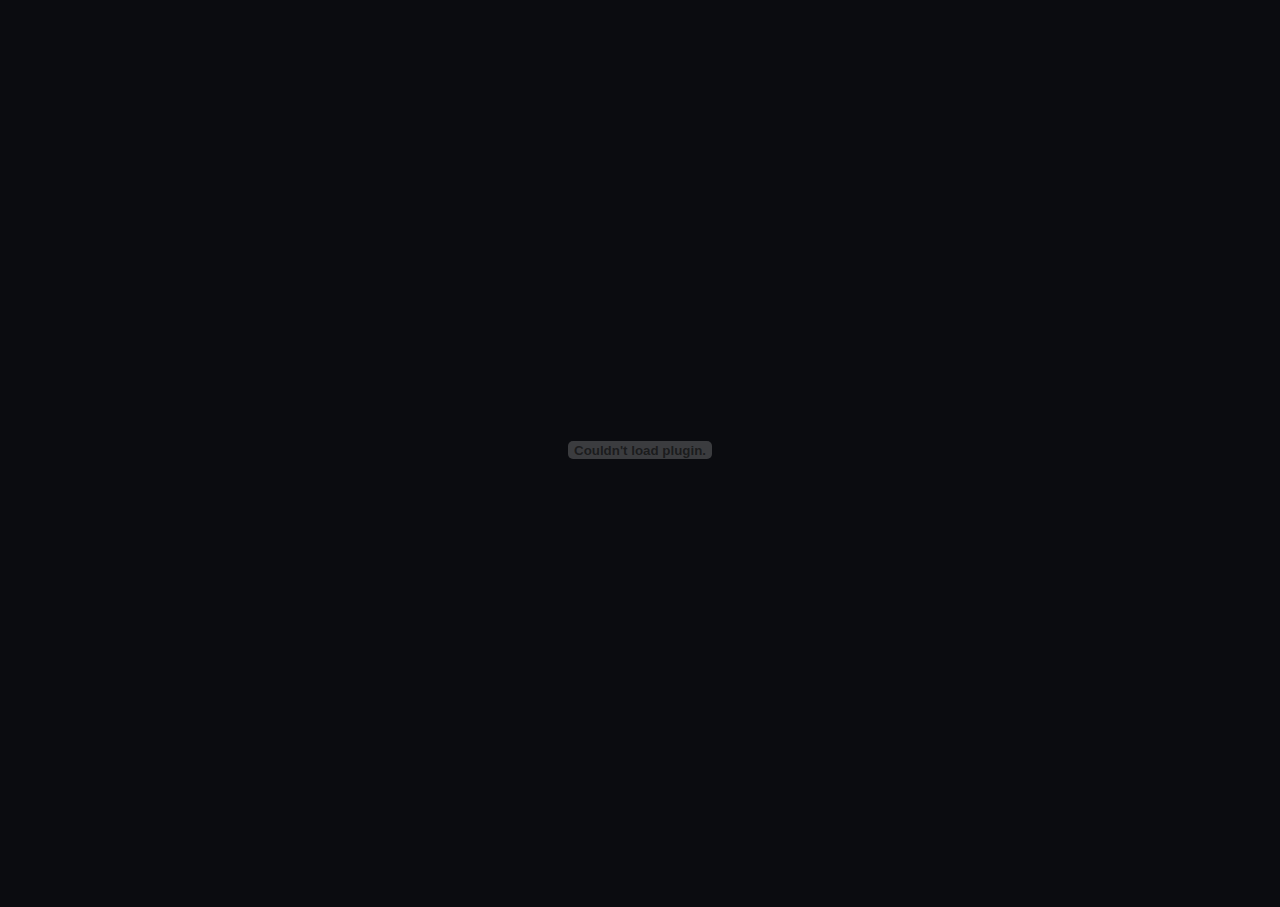
<file: sobre-mi/ver-cv.html>
<!DOCTYPE html>
<html lang="en">
<head>
    <meta charset="UTF-8">
    <meta name="viewport" content="width=device-width, initial-scale=1.0">
    <title>Portafolio web | Curriculum vitae</title>

    <!--==== Reset de estilos ====-->
    <link rel="stylesheet" href="../css/style-reset.css">

    <!--==== Estilos ====-->
    <link rel="stylesheet" href="../css/style.css">
</head>
<body>
    <embed src="../src/CV - Javier Armando Carranza Garcia.pdf" type="application/pdf">
</body>
</html>
</file>
<file: css/style.css>
*{
    font-size: 18px;
    font-family: 'poppins';
    color: #C5C6C8;
    font-weight: bold;
    user-select: none;
}

@media only screen and (max-width: 1100px){
    *{
        font-size: 16px;
    }
}


@media only screen and (max-width: 768px) {
    *{
        font-size: 14px;
    }
}

body{
    background-color: #0B0C10;
}

/*    **********************************************************
 *    **    ESTILOS PARA EL BOTON DE SCROLL HACIA EL INICIO   **
 *    **********************************************************
 */

.scrollTop{
    position: fixed;
    bottom: 5px;
    right: 5px;
    width: 1.8em;
    height: 1.8em;
    display: flex;
    align-items: center;
    justify-content: center;
    background-color: #46A29E;
    color: #0B0C10;
    border-radius: 50%;
    font-size: 1.7em;
    z-index: 100;
}

/*    *********************************************************************
 *    **    FIN DE LOS ESTILOS PARA EL BOTON DE SCROLL HACIA EL INICIO   **
 *    *********************************************************************
 */
/*    ***********************************************
 *    **    ESTILOS PARA LOS CONTROLES GENERALES   **
 *    ***********************************************
 */

/*=== Reglas para el estilo de los botones ===*/
button, .button{
    padding: 10px 25px;
    background-color: #66FCF1;
    border-radius: 10px;
    color: #0B0C10;
    font-weight: bold;
    transition: all 0.3s;
    width: fit-content;
}

button:hover, .button:hover{
    background-color: #46A29E;
}

/*=== Reglas para el estilo del titulo de cada sección ===*/
.title{
    font-size: 1.78em;
    font-weight: bold;
    color: #0B0C10;
    display: flex;
    justify-content: space-between;
    align-items: center;
}

.title__text{
    background-color: #66FCF1;
    display: inline;
    padding: 10px 60px;
    width: auto;
    min-width: max-content;
    clip-path: polygon(12% 0, 100% 0%, 88% 100%, 0 100%);
}

.title__line{
    background-color: #66FCF1;
    height: 1px;
    width: 100%;
}

@media only screen and (max-width: 1100px){
    .title{
        font-size: 1.78em;
    }
    
    .title__text{
        padding: 10px 60px;
    }
}


@media only screen and (max-width: 768px){
    .title{
        font-size: 1em;
    }
    
    .title__text{
        padding: 5px 20px;
    }
}

@media only screen and (max-width: 480px){
    .title{
        font-size: 1em;
    }
    
    .title__text{
        padding: 5px 20px;
    }
}

/*=== Reglas para los enlaces (exceptuando los del navbar) ===*/
.link{
    color: #46A29E;
    text-decoration: underline;
    padding-top: 1em;
}

.link:hover{
    color: #66FCF1;
}

/*    ***********************************************************
 *    **     FIN DE LOS ESTILOS PARA LOS CONTROLES GENERALES   **
 *    ***********************************************************
 */
/*    *********************************
 *    **    ESTILOS PARA EL HEADER   **
 *    *********************************
 */

.header{
    width: 100%;
    display: flex;
    height: 64px;
    padding: 24px;
    justify-content: space-between;
    background-color: #0B0C10;
}

.header__title{
    font-size: 2.5em;
    font-weight: bold;
    color: #46A29E;
}

.header > #openMenuResponsive{
    display: none;
    padding: 0px;
    width: auto;
    height: 1.2em;
    font-size: 1.2em;
    color: #46A29E;
}

.header__navbar{
    display: flex;
    flex-wrap: wrap;
    gap: 24px;
    width: max-content;
    color: #46A29E;
    font-weight: bold;
}

.header__navbar-responsive-container_navbar > #closeMenuResponsive{
    display: none;
    margin: 0 10px 10px;
    font-size: 1.5em;
}

.header__navbar > a:hover{
    color: #66FCF1;
}

.header__navbar-responsive-container_navbar{
    display: none;
    position: fixed;
    z-index: 10000000;
    top: 0;
    right: -100%;
    width: 100%;
    height: 100vh;
    background-color: #1F2833;
    flex-direction: column;
    align-items: end;
    gap: 0px;
    padding: 10px 0px;
    transition: all 0.8s;
    overflow: hidden;
}

@media only screen and (max-width: 1100px){
    .header{
        padding: 24px 18px;
    }

    .header__title{
        font-size: 1.7em;
    }
}

@media only screen and (max-width: 860px) {
    .header{
        padding: 16px;
        height: 45px;
    }

    .header > #openMenuResponsive{
        display: block;
    }

    .header__title{
        font-size: 1.5em;
    }

    .header__navbar{
        display: none;
    }

    .header__navbar-responsive-container_navbar{
        display: flex;
    }

    .header__navbar-responsive-container_navbar > #closeMenuResponsive{
        display: block;
    }

    .header__navbar-responsive-container_navbar > a{
        padding: 10px 20px;
        width: 100%;
    }
}

/*    *********************************************
 *    **     FIN DE LOS ESTILOS PARA EL HEADER   **
 *    *********************************************
 */
/*    **********************************
 *    **     ESTILOS PARA EL INICIO   **
 *    **********************************
 */

.start{
    height: calc(100vh - 64px);
    display: flex;
    justify-content: space-between;
    align-items: center;
    margin: 0 24px;
}

.start__info{
    width: 40%;
    font-weight: bold;
}

.start__info > h3{
    font-size: 1.3em;
    margin: 15px 0;
}

.start__info > p{
    margin: 20px 0 30px;
    text-align: justify;
}

.start__svg{
    width: 50%;
}

.start__svg > svg{
    width: 100%;
    height: 100%;
}

@media only screen and (max-width: 1100px){
    .start{
        height: calc(100vh - 50px);
    }

}

@media only screen and (max-width: 768px){
    .start{
        flex-direction: column;
        justify-content: space-around;  
        margin: 0 16px;
        height: max-content;
    }

    .start__info{
        width: 100%
    }

    .start__info > p{
        text-align: left;
    }

    .start__svg{
        margin-top: 25px;
        width: 100%;
    }
}

/*    *********************************************
 *    **     FIN DE LOS ESTILOS PARA EL INICIO   **
 *    *********************************************
 */
/*    **********************************************************
 *    **     ESTILOS PARA LOS CONTENEDORES DE LAS SECCIONES   **
 *    **********************************************************
 */

.about, .abilities, .projects, .contact{
    height: 100vh;
    margin: 0 24px;
    padding-top: 24px;
}

@media only screen and (max-width: 768px){
    .about, .abilities .projects{
        margin: 0 16px;
        padding-top: 0px;
    }

    .projects, .abilities{
        height: max-content;
    }
}

/*    ********************************************************************* 
 *    **     FIN DE LOS ESTILOS PARA LOS CONTENEDORES DE LAS SECCIONES   **
 *    *********************************************************************
 */
/*    ********************************************
 *    **     ESTILOS PARA LA INTRO "SOBRE MI"   **
 *    ********************************************
 */


.about{
    min-height: 100vh;
    height: max-content;
    display: grid;
    grid-template-rows: 50px 1fr;
}

.about__content-container{
    display: flex;
    justify-content: space-between;
    align-items: center;
    min-height: 100%;
    height: max-content;
}

.about__content-container > i{
    font-size: 16em;
}

.about__content-container__info{
    width: fit-content;
    text-align: justify;
    font-weight: bold;
    padding: 20px;
}

.about__content-container__info > p{
    margin-bottom: 1.5em;
}

@media only screen and (max-width: 1440px){
    .about{
        min-height: 0;
        height: max-content;
    }
}

@media only screen and (max-width: 768px){
    .about__content-container{
        margin-top: 1em;
        flex-direction: column;
        justify-content: space-evenly;
        height: fit-content;
    }

    .about__content-container > i{
        font-size: 5em;
        align-self: first baseline;
    }

    .about__content-container__info{
        padding: 1em 0;
    }

    .about__content-container__info > p{
        margin-bottom: 1em;
    }
}

/*    *******************************************************
 *    **     FIN DE LOS ESTILOS PARA LA INTRO "SOBRE MI"   **
 *    *******************************************************
 */

.education{
    margin: 0 24px;
}

.education-content__table{
    display: flex;
    justify-content: space-between;
    flex-wrap: wrap;
}

.education-content__table-container{
    padding: 20px 0;
}

.education-content__table-container_title > i{
    margin-right: 10px;
    font-size: 22px
}

.education-content__table-container_table{
    width: max-content;
    text-align: center;
    margin-top: 1em;
}

th, td, tr{
    border: 1px solid #fff;
    padding: 10px 35px;
}

th{
    text-decoration: underline;
}

@media only screen and (max-width: 768px){
    .education{
        margin-top: 24px;
    }

    .education-content__table{
        display: flex;
        flex-direction: column;
        width: 100%;
    }

    .education-content__table-container_table{
        width: 100%;
    }

    th, td, tr{
        border: 1px solid #fff;
        padding: 2px 5px;
    }
}

/*    ****************************************
 *    **     ESTILOS PARA LAS HABILIDADES   **
 *    ****************************************
 */

.abilities{
    height: auto;
    display: grid;
    grid-template-rows: 50px 1fr;
    margin-bottom: 2em;
}

.abilities__content{
    margin-top: 2em;
    display: flex;
    flex-direction: column;
    gap: 50px;
    height: 100%;
}

.abilties-container{
    margin-left: 5em;
}

.abilties-container > h4{
    padding-bottom: 10px;
    text-decoration: underline;
}

.abilties-container-double{
    display: flex;
    gap: 10%;
}

.abilties-container__icons-container{
    display: flex;
    flex-wrap: wrap;
    gap: 40px;
    width: auto;
    max-width: 100%;
}

.abilties-container__icons-container-item{
    width: max-content;
    height: min-content;
    text-align: center;
    display: flex;
    flex-direction: column;
    align-items: center;
}

.abilties-container__icons-container-item > p{
    font-size: 14px;
}

.abilties-container__icons-container-item__img-container{
    width: 84px;
    height: 80px;
    background-color: #D9D9D9;
    border-radius: 50%;
    display: flex;
    justify-content: center;
    align-items: center;
    margin-bottom: 2px;
}

.abilties-container__icons-container-item__img-container > img{
    width: 70%;
    height: 70%;
    object-fit: contain;
}

@media only screen and (max-width: 768px){
    .abilities__content{
        margin-top: 0em;  
        gap: 15px;  
    }

    .abilties-container{
        margin-left: 0;
        margin-top: 14px;
    }

    .abilties-container-double{
        display: flex;
        flex-direction: column;
    }

    
    .abilties-container__icons-container{
        gap: 10px;
    }

    .abilties-container__icons-container-item > p{
        font-size: 10px;
    }

    .abilties-container__icons-container-item__img-container{
        width: 60px;
        height: 55px;
    }
}

/*    *************************************************** 
 *    **     FIN DE LOS ESTILOS PARA LAS HABILIDADES   **
 *    ***************************************************
 */ 
/*    ************************************** 
 *    **     ESTILOS PARA LOS PROYECTOS   **
 *    **************************************
 */ 

.projects{
    padding: 0 24px;
    margin: 0;
    height: calc(140vh - 70px);
}

.projects-content-container{
    margin-top: 1em;
    display: grid;
    grid-template-columns: 1fr 1fr 1fr;
    grid-template-rows: 1fr 1fr;
    gap: 1em;
    height: calc(100% - 70px);
}

.projects-content-container__item{
    position: relative;
    overflow: hidden;
    min-height: max-content;
}

.projects-content-container__item > img{
    max-width: 300%;
    width: 200%;
    filter: blur(2px);
}

.projects-content-container__item-info{
    position: absolute;
    bottom: 0;
    left: 0;
    padding: 0 10px;
    background-color: #000000b4;
    width: 100%;
    height: 100%;
}

.projects-content-container__item-info > h5{
    padding: 10px 0;
    font-size: 1.3em;
}

.projects-content-container__item-info, .projects-content-container__item-info li{
    font-size: 16px;
}

.projects-content-container__item-info li{
    list-style: disc;
    margin-left: 1em;
    padding: 0.3em 0;
}

.projects-content-container__item-info .button{
    font-size: 14px;
    padding: 5px 20px;
    position: absolute;
    bottom: 10px;
    left: calc(50% - 65px);
}

@media only screen and (max-width: 1440px){
    .projects{
        height: 100vh;
    }
}

@media only screen and (max-width: 1100px){
    .projects{
        height: calc(170vh + 70px);
    }

    .projects-content-container{
        height: calc(100% - 60px);
        grid-template-columns: 1fr 1fr;
        grid-template-rows: 1fr 1fr 1fr;
    }

    .projects-content-container__item > img{
        width: 200%;
    }
}

@media only screen and (max-width: 768px){
    .projects{
        height: 250vh;
    }

    .projects-content-container{
        grid-template-columns: 1fr;
        grid-template-rows: 1fr 1fr 1fr 1fr 1fr 1fr;
        gap: 15px;
        margin: 16px 5px 16px;
        height: calc(100% - 70px);
    }

    .projects-content-container__item > img{
        width: 150%;
        height: 100%;
    }

    .projects-content-container__item-info, .projects-content-container__item-info li{
        font-size: 14px;
    }

    .projects-content-container__item-info .button{
        font-size: 12px;
    }
}

/*    ************************************************* 
 *    **     FIN DE LOS ESTILOS PARA LOS PROYECTOS   **
 *    *************************************************
 */ 
/*    ************************************ 
 *    **     ESTILOS PARA EL CONTACTO   **
 *    ************************************
 */ 

.contact{
    max-height: 700px;
}

.contact-content{
    display: grid;
    grid-template-columns: repeat(3, 1fr);
    align-items: center;
    height: calc(100% - 50px);
    max-height: 700px;
}

.contact-content__social-media > h3{
    font-size: 1.1em;
    text-decoration: underline;
    padding: 10px 0;
}

.contact-content__social-media-item{
    padding: 5px 0;
    font-size: 16px;
}

.contact-content__social-media-item > i{
    margin-right: 10px;
    font-size: 1.1em;
}

.right-site, .left-site{
    height: 90%;
    display: flex;
    flex-direction: column;
    justify-content: space-between;
    flex-wrap: wrap;
    padding: 10px 20px;
}

.right-site{
    align-items: flex-end;
    text-align: right;
}

.form{
    background-color: #1F2833;
    border-radius: 10px;
    height: 95%;
    width: 550px;
    display: flex;
    flex-direction: column;
    padding-bottom: 25px;
    align-items: center;
    justify-content: space-between;
    max-width: 600px;
}

.form > h2{
    font-size: 22px;
    padding: 25px 0 10px;
}

.form .button{
    display: inline;
    width: 49%;
    padding: 5px 0;
    font-size: 18px;
}

.form__field, .form__field-textarea, .buttons-container{ 
    width: 90%; 
}

.buttons-container{
    display: flex;
    justify-content: space-between;
}

.form__field label, .form__field-textarea label{
	border: 2px solid #C5C6C8;
	display: inline-block;
	padding: 10px;
	position: relative;
    margin-bottom: 1em;
    cursor: text;
    border-radius: 10px;
    width: 100%;
}

.form__field input, .form__field span, .form__field-textarea textarea{ 
	border: none; 
	background: #1F2833;
	box-sizing: border-box;
	outline: none;
	resize: none; 
    font-size: 16px;
    width: 100%;
    line-height: 16px;
}

.form__field span{
	color: #C5C6C8;
	display: inline-block;
	left: 2px;
	padding: 5px;
	position: absolute;
	transition: 0.25s;
	top: 9px;
	width: auto;
}

.form__field span.reubicar{
	color: #C5C6C8;
	font-size: 12px;
	top: -12px;
}

@media only screen and (max-width: 1100px){
    .contact{
        height: fit-content;
    }
    
    .contact-content{
        grid-template-columns: 1fr;
        grid-template-rows: 350px max-content max-content;
        height: 650px;
        margin-top: 1em;
    }

    .contact-content__social-media > h3{
        font-size: 12px;
        text-decoration: underline;
        padding: 5px 0;
    }

    .contact-content__social-media-item{
        padding: 1px 0;
        font-size: 10px;
    }

    .contact-content__social-media-item > i{
        margin-right: 4px;
        font-size: 1.1em;
    }

    .right-site, .left-site{
        height: 100%;
        width: 100%;
        flex-direction: row;
        gap: 10px;
    }

    .left-site{
        grid-row: 2/3;
    }

    .right-site{
        grid-row: 3/4;
        text-align: left;
        align-items: start;
    }

    .form{
        background-color: #1F2833;
        border-radius: 10px;
        height: max-content;
        width: 50%;
        grid-row: 1/2;
        padding-bottom: 10px;
        margin: 0 auto;
    }

    .form > h2{
        font-size: 14px;
        padding: 10px 0 5px;
    }

    .form .button{
        display: inline;
        width: 49%;
        padding: 5px 0;
        font-size: 12px;
    }

    .form__field input, .form__field span, .form__field-textarea textarea{ 
        font-size: 12px;
        line-height: 8px;
    }

    .form__field label, .form__field-textarea label{
        margin-bottom: 10px;
    }

    .form__field span{
        width: fit-content;
    }

    .form__field-textarea span{
        position: absolute;
        background-color: #1F2833;
        font-size: 12px;
        top: -12px;
    }
}

@media only screen and (max-width: 767px){
    .contact{
        height: fit-content;
    }
    
    .contact-content{
        grid-template-columns: 1fr;
        grid-template-rows: 350px max-content max-content;
        height: 650px;
        margin-top: 1em;
    }

    .contact-content__social-media > h3{
        font-size: 12px;
        text-decoration: underline;
        padding: 5px 0;
    }

    .contact-content__social-media-item{
        padding: 1px 0;
        font-size: 10px;
    }

    .contact-content__social-media-item > i{
        margin-right: 4px;
        font-size: 1.1em;
    }

    .right-site, .left-site{
        height: 100%;
        width: 100%;
        flex-direction: row;
        gap: 10px;
    }

    .left-site{
        grid-row: 2/3;
    }

    .right-site{
        grid-row: 3/4;
        text-align: left;
        align-items: start;
    }

    .form{
        background-color: #1F2833;
        border-radius: 10px;
        height: max-content;
        width: 100%;
        grid-row: 1/2;
        padding-bottom: 10px;
    }

    .form > h2{
        font-size: 14px;
        padding: 10px 0 5px;
    }

    .form .button{
        display: inline;
        width: 49%;
        padding: 5px 0;
        font-size: 12px;
    }

    .form__field input, .form__field span, .form__field-textarea textarea{ 
        font-size: 12px;
        line-height: 8px;
    }

    .form__field label, .form__field-textarea label{
        margin-bottom: 10px;
    }

    .form__field span{
        width: fit-content;
    }

    .form__field-textarea span{
        position: absolute;
        background-color: #1F2833;
        font-size: 12px;
        top: -12px;
    }
}

/*    *********************************************** 
 *    **     FIN DE LOS ESTILOS PARA EL CONTACTO   **
 *    ***********************************************
 */ 
/*    ************************************************* 
 *    **     ESTILOS PARA LA PAGINA DEL CURRICULUM   **
 *    *************************************************
 */ 

embed{
    width: 100%;
    height: 100vh;
}

/*    ************************************************************ 
 *    **     FIN DE LOS ESTILOS PARA LA PAGINA DEL CURRICULUM   **
 *    ************************************************************
 */
</file>
